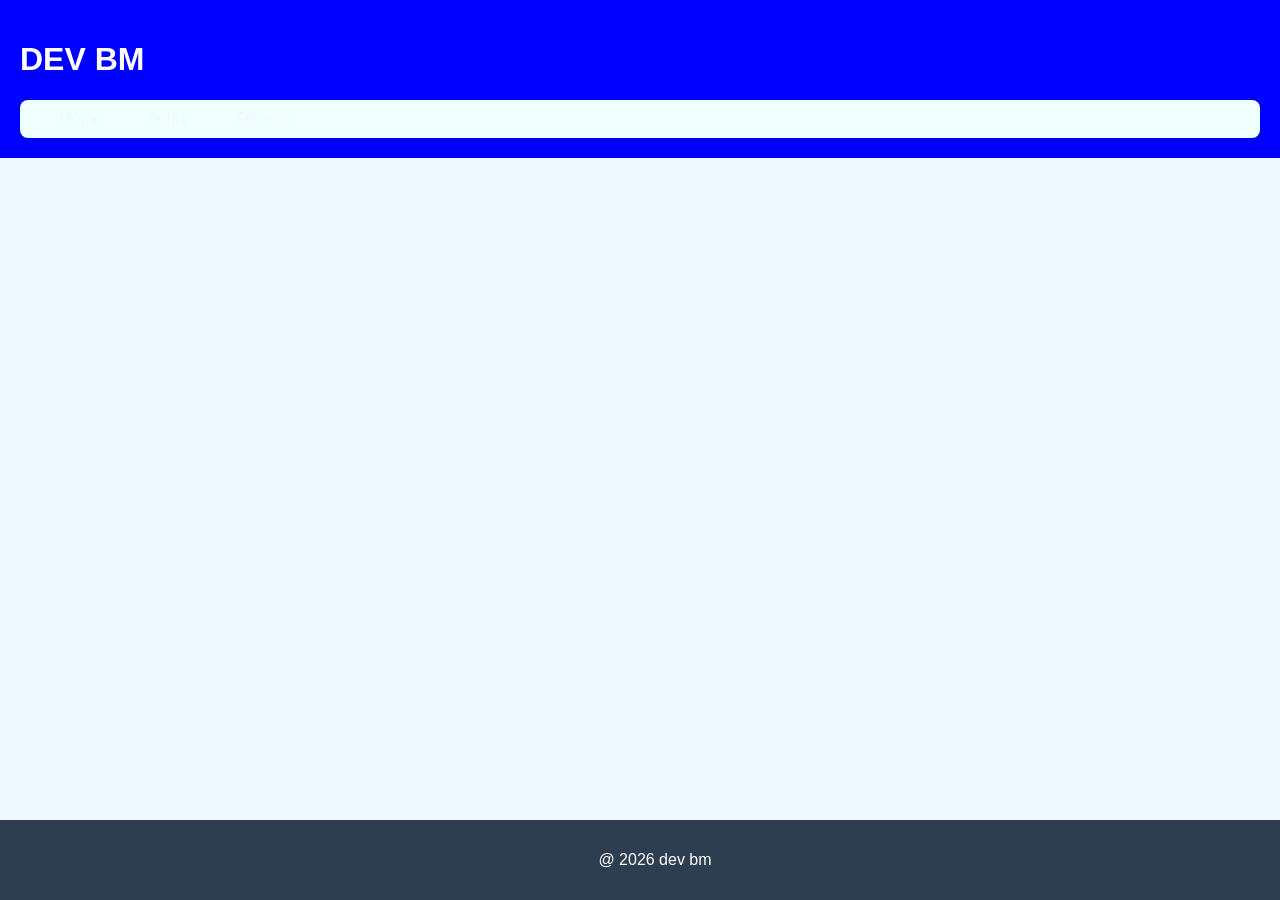
<file: index.html>
<!DOCTYPE html>
<html lang="pt">
<head>
    <meta charset="UTF-8">
    <title>Nav com Flexbox</title>
    <link rel="stylesheet" href="estilo.css">
  </head>

<body>

    <header>
        <h1> DEV BM</h1>
        <nav>
            <div class="esquerda">
            <a href="index.html"> Home</a>
            <a href="sobre.html"> Sobre</a>
            <a href="#"> Serviços</a>
            </div>
            <div class="direita">                
            </div>
        </nav>
    </header>

    <footer>
       <p> @ 2026 dev bm </p>
    </footer>   
    
</body>
</html>
</file>
<file: estilo.css>
body {
font-family: Arial, Helvetica, sans-serif;
margin: 0;
padding: 0;
background-color: aliceblue;
}

header {
background-color: blue;
color: white;
padding: 20px;
 
}

nav { 
display: flex;
justify-content: space-between;
background-color: azure;
padding: 10px  20px;
border-radius: 8px;
}

.esquerda a, direita a {
text-decoration: none;
color: aliceblue;
margin: 20px;
}

.direita a {
    margin-right: 0;
}

nav a:hover {
    color: #f39c12;
}

footer {
    background-color: #2c3e50;
    color: white;
    text-align: center;
    padding: 15px;
    position: fixed;
    bottom: 0;
    width: 100%;
}
</file>
<file: atividade7/estilo.css>
body {
font-family: Arial, Helvetica, sans-serif;
margin: 0;
padding: 0;
background-color: aliceblue;
}

header {
background-color: blue;
color: white;
padding: 20px;
 
}

nav { 
display: flex;
justify-content: space-between;
background-color: azure;
padding: 10px  20px;
border-radius: 8px;
}

.esquerda a, direita a {
text-decoration: none;
color: aliceblue;
margin: 20px;
}

.direita a {
    margin-right: 0;
}

nav a:hover {
    color: #f39c12;
}

footer {
    background-color: #2c3e50;
    color: white;
    text-align: center;
    padding: 15px;
    position: fixed;
    bottom: 0;
    width: 100%;
}
</file>
